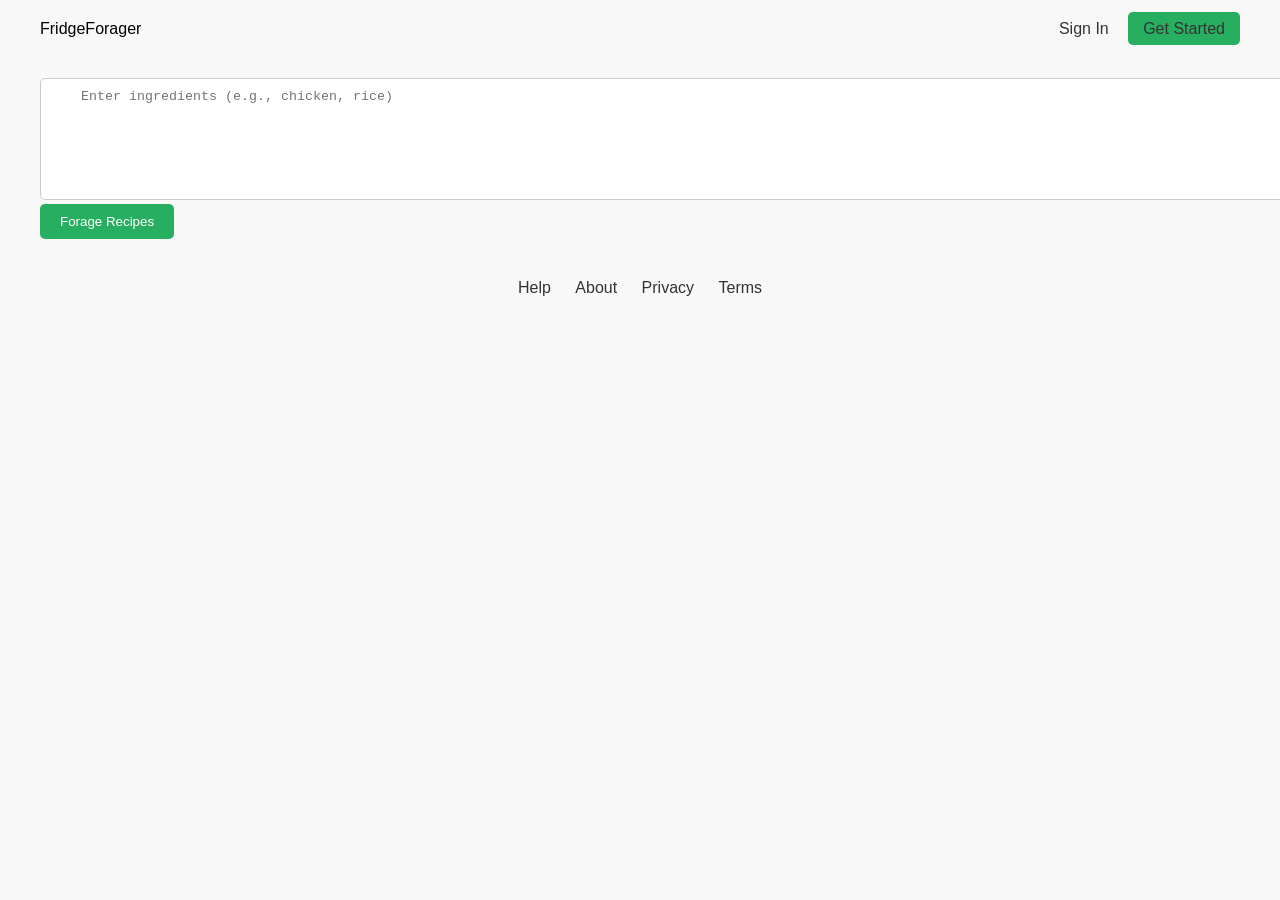
<file: recipe.html>
<!DOCTYPE html>
<html lang="en">
<head>
    <meta charset="UTF-8">
    <meta name="viewport" content="width=device-width, initial-scale=1.0">
    <title>Recipe Search</title>
    <link rel="stylesheet" href="style.css">
</head>
<body>
    <header>
        <div class="header-content">
            <div class="logo">FridgeForager</div>
            <div class="auth-links">
                <a href="signin.html">Sign In</a>
                <a href="getstarted.html" class="get-started">Get Started</a>
            </div>
        </div>
    </header>
    <main>
        <section id="input-section">
            <form id="ingredient-form" action="results.html" method="GET">
                <div class="input-container">
                    <textarea id="ingredients" name="ingredients" placeholder="Enter ingredients (e.g., chicken, rice)"></textarea>
                </div>
                <button type="submit" id="find-recipes">Forage Recipes</button>
            </form>
        </section>
    </main>
    <footer>
        <div class="footer-links">
            <a href="help.html">Help</a>
            <a href="about.html">About</a>
            <a href="privacy.html">Privacy</a>
            <a href="terms.html">Terms</a>
        </div>
    </footer>
    <script src="recipes.js"></script>
</body>
</html>
</file>
<file: style.css>
body {
    font-family: sans-serif;
    margin: 0;
    padding: 0;
    background-color: #f8f8f8;
}

header {
    padding: 20px;
}

.header-content {
    display: flex;
    justify-content: space-between;
    align-items: center;
    max-width: 1200px;
    margin: 0 auto;
}

.auth-links a {
    margin-left: 15px;
    text-decoration: none;
    color: #333;
}

.get-started {
    background-color: #27ae60;
    color: white;
    padding: 8px 15px;
    border-radius: 5px;
}

#hero {
    background-color: #f0f0f0;
    padding: 50px 20px;
}

.hero-content {
    display: flex;
    align-items: center;
    justify-content: space-between;
    max-width: 1200px;
    margin: 0 auto;
}

.hero-text {
    flex: 1;
}

.hero-image {
    flex: 1;
    text-align: right;
}

.hero-image img {
    max-width: 100%;
    height: auto;
}

.start-cooking {
    background-color: #333;
    color: white;
    padding: 10px 20px;
    border-radius: 5px;
    text-decoration: none;
    display: inline-block;
    margin-top: 20px;
}

#input-section {
    padding: 20px;
    max-width: 1200px;
    margin: 0 auto;
}

.input-container {
    position: relative;
}

.input-container i {
    position: absolute;
    top: 10px;
    left: 10px;
    color: #888;
}

#ingredients {
    width: 100%;
    height: 100px;
    padding: 10px 40px;
    border: 1px solid #ccc;
    border-radius: 5px;
    resize: vertical;
}

#find-recipes {
    background-color: #27ae60;
    color: white;
    padding: 10px 20px;
    border: none;
    border-radius: 5px;
    cursor: pointer;
}

#recipe-list {
    display: flex;
    flex-wrap: wrap;
    gap: 20px;
}

.recipe {
    background-color: white;
    border: 1px solid #ddd;
    border-radius: 5px;
    padding: 20px;
    width: 300px;
}

.recipe h3 {
    margin-top: 0;
}

footer {
    text-align: center;
    padding: 20px;
}

.footer-links a {
    margin: 0 10px;
    text-decoration: none;
    color: #333;
}
</file>
